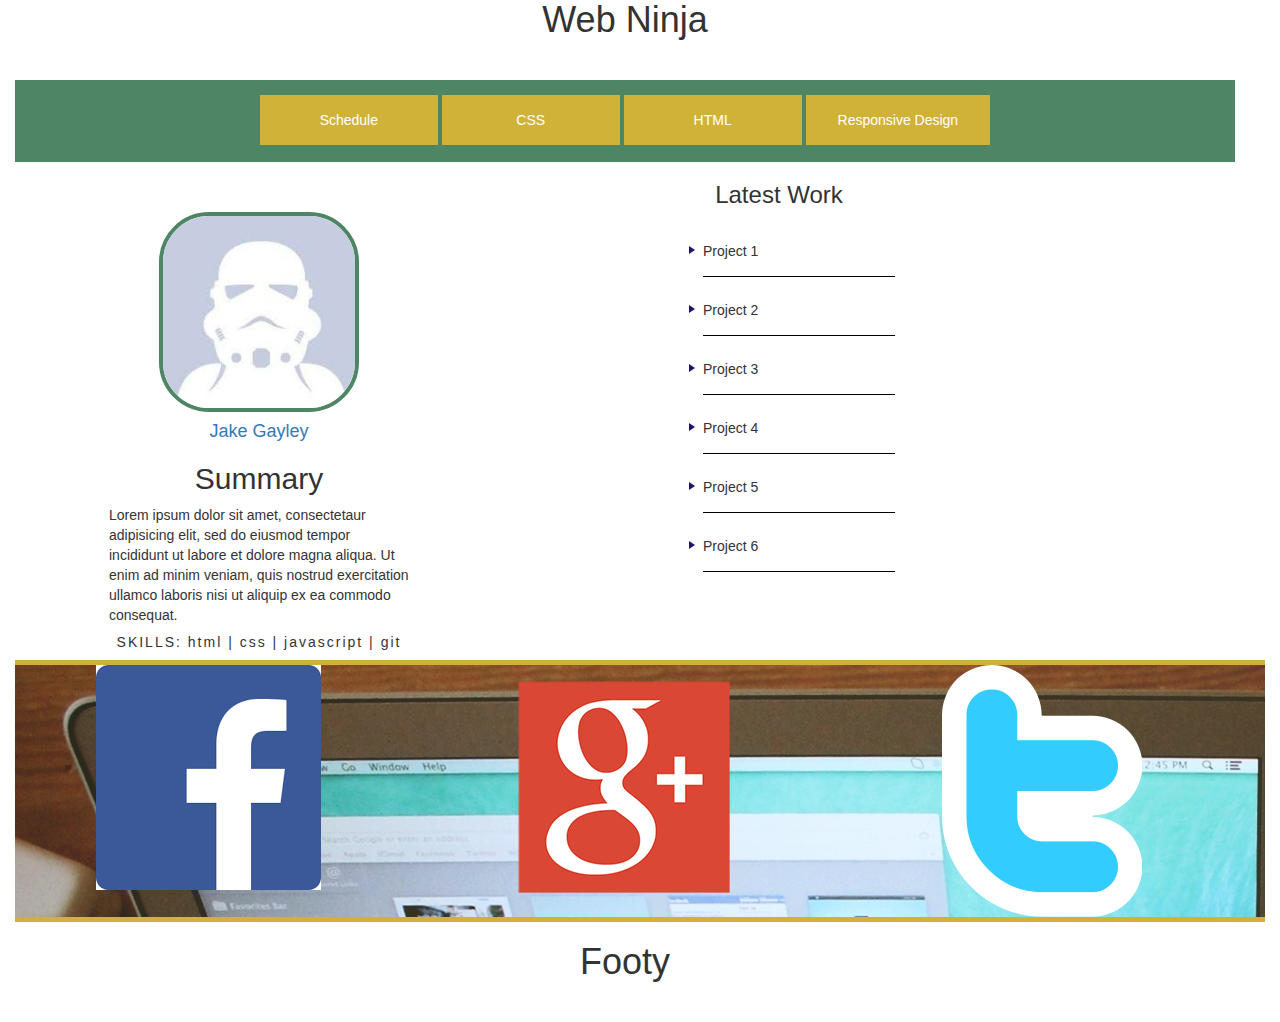
<file: index.html>
<!DOCTYPE html>
<!-- saved from url=(0071)file:///C:/Users/jacob_gayley/Desktop/Web%20Design/Lesseon_4/index.html -->
<html><head><meta http-equiv="Content-Type" content="text/html; charset=UTF-8">
    
    <meta name="viewport" content="width=device-width, height=device-height, intitial-scale=1, maximum-scale=1, user-scalable=no"> 
    <meta http-equiv="X-UA-Compatible" content="IE=EDGE">
         
    <!--Links to styles-->
        <link rel="stylesheet" type="text/css" href="css/frameworks.css">
        <link rel="stylesheet" type="text/css" href="css/style.css">
       <link rel="stylesheet" type="text/css" href="css/bootstrap.min.css">
    </head>
    <body>
   <div class="container-fluid">
    <div class="row">
        <div class='col-md-12 border'>
            <header id="header">            

                <h1>Web Ninja</h1>


                </header>      

            </div>

        </div> 
<!--End Header-->
        <div class="row">
            <div class='col-md-12 border'>
               <nav id="nav">
                    <ul class="buton-wrap">
                        <button>Schedule</button>
                        <button data-toggle="modal" data-target="#css3_modal">CSS</button>
                        <button data-toggle="modal" data-target="#html5_modal">HTML</button>
                        <button>Responsive Design</button>
                    </ul>
               </nav>
            </div>
        </div> 
<!--End menu-->        
        <div class='row max-width'>
            <div class='col-md-8 border'>
                
                    <div id="main-content-wrapper">
                        <div id="side-by-side">
                        <section class="image-content col-6">
                            
                            <img src="images/facebook%20face%20icon.jpg">
                            
                            <h4><a href="https://google.com/">Jake Gayley</a></h4>
                        
                     </section>
                     <article>
                         <h2>Summary</h2>
                             <p>Lorem ipsum dolor sit amet, consectetaur adipisicing elit, sed do eiusmod tempor incididunt ut labore et dolore magna aliqua. Ut enim ad minim veniam, quis nostrud exercitation ullamco laboris nisi ut aliquip ex ea commodo consequat. 
                                     </p>
                             </article>
                    </div>
            <!--end side by side-->
                                <section id="skills">
                                <h5>SKILLS: <span>html | css | javascript | git</span></h5></section>
                    </div>
                </div>
                    <!--end main-content-wrapper-->
                <div class='col-md-4 border'>
                    <div id="aside-content-wrapper">
                        <aside id="aside-right">
                            <h3>Latest Work</h3>
                            <ul id="latest-work">
                                <li>Project 1</li>
                                <li>Project 2</li>
                                <li>Project 3</li>
                                <li>Project 4</li>
                                <li>Project 5</li>
                                <li>Project 6</li>
                            
                            </ul>
                        </aside>
                    </div>
                <!--end aside-content-wrappe-->
            </div>
            <!--end middle-wrapper-->
        </div>    
                
        <div id="favorite-sites">
            <div class="row">
           <div class="col-md-4 border"> 
                <img class="img-responsive" src="images/facebook%20icon.png">
            </div>
            <div class="col-md-4 border"> 
                <img class="img-responsive" src="images/google-plus-icon.png">
            </div>
            <div class="col-md-4 border"> 
                <img class="img-responsive" src="images/twitter1.png">
            </div>
        </div>
                
        </div>    
        <div class="row">
            <div class="col-md-12 border">
                <footer><h1>Footy</h1></footer>
            
        </div>
    </div>
</div> 
<!--End Container Div      -->
<!-- Modal-HTML5 -->
<div class="modal fade" id="html5_modal" tabindex="-1" role="dialog" aria-labelledby="myModalLabel">
  <div class="modal-dialog" role="document">
    <div class="modal-content">
      <div class="modal-header">
        <button type="button" class="close" data-dismiss="modal" aria-label="Close"><span aria-hidden="true">&times;</span></button>
        <h4 class="modal-title" id="myModalLabel">Modal title</h4>
      </div>
      <div class="modal-body">
        <img src="images/HTML5.png">
          <br>
          <p><strong>HTML5</strong> is the latest evolution of the standard that defines HTML. The term represents two different concepts: It is a new version of the language HTML, with new elements, attributes, and behaviors, and a larger set of technologies that allows more diverse and powerful Web sites and applications.</p>
          <p>Source:</p><span><a
          href='https://developer.mozilla.org/en-US/docs/Web/Guide/HTML/HTML5'>https://developer.mozilla.org/en-US/docs/Web/Guide/HTML/HTML5</a></span>
      </div>
      <div class="modal-footer">
        <button type="button" class="btn btn-default" data-dismiss="modal">Close</button>
        <button type="button" class="btn btn-primary">Save changes</button>
      </div>
    </div>
  </div>
</div>
<!-- Modal CSS3 -->
<div class="modal fade" id="css3_modal" tabindex="-1" role="dialog" aria-labelledby="myModalLabel">
  <div class="modal-dialog" role="document">
    <div class="modal-content">
      <div class="modal-header">
        <button type="button" class="close" data-dismiss="modal" aria-label="Close"><span aria-hidden="true">&times;</span></button>
        <h4 class="modal-title" id="myModalLabel">Modal title</h4>
      </div>
      <div class="modal-body">
        <img src="images/CSS3.png">
          <br>
          <p><strong>CSS3</strong>is the latest evolution of the Cascading Style Sheets language and aims at extending CSS2.1. It brings a lot of long-awaited novelties, like rounded corners, shadows, gradients, transitions or animations, as well as new layouts like multi-columns, flexible box or grid layouts.</p>
          <p>Source:</p><span><a
          href='https://developer.mozilla.org/en-US/docs/Web/Guide/HTML/HTML5'>https://developer.mozilla.org/en-US/docs/Web/Guide/HTML/HTML5</a></span>
      </div>
      <div class="modal-footer">
        <button type="button" class="btn btn-default" data-dismiss="modal">Close</button>
        <button type="button" class="btn btn-primary">Save changes</button>
      </div>
    </div>
  </div>
</div>

    
   
    <script src="js/jquery.min.js"></script>
    <script src="js/bootstrap.min.js"></script>
    <script src="js/main.js"></script>
    
    
    
    
    </body>

</html>
</file>
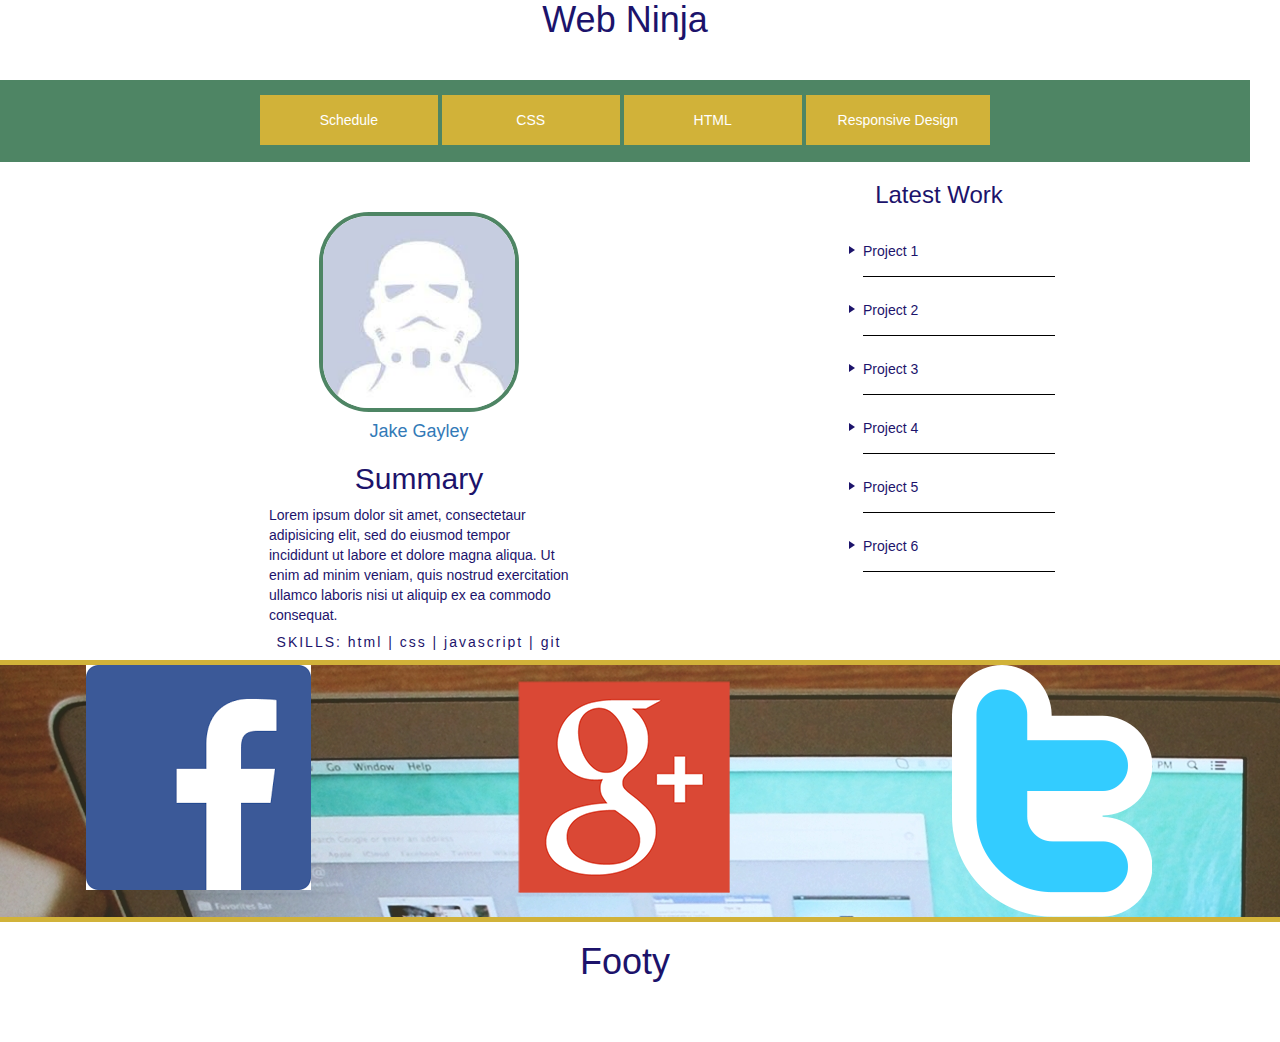
<file: pre_launch/index.html>
<!DOCTYPE html>
<!-- saved from url=(0071)file:///C:/Users/jacob_gayley/Desktop/Web%20Design/Lesseon_4/index.html -->
<html><head><meta http-equiv="Content-Type" content="text/html; charset=UTF-8">
    
    <meta name="viewport" content="width=device-width, height=device-height, intitial-scale=1, maximum-scale=1, user-scalable=no"> 
    <meta http-equiv="X-UA-Compatible" content="IE=EDGE">
         
    <!--Links to styles-->
        <link rel="stylesheet" type="text/css" href="css/frameworks.css">
        <link rel="stylesheet" type="text/css" href="css/bootstrap.min.css">
    <link rel="stylesheet" type="text/css" href="css/style.css">
    </head>
    <body>
   <div class="container-fluid">
    <div class="row">
        <div class='col-md-12 border'>
            <header id="header">            

                <h1>Web Ninja</h1>


                </header>      

            </div>

        </div> 
<!--End Header-->
        <div class="row">
            <div class='col-md-12 border'>
               <nav id="nav">
                    <ul class="buton-wrap">
                        <button>Schedule</button>
                        <button data-toggle="modal" data-target="#css3_Modal">CSS</button>
                        <button data-toggle="modal" data-target="#html5_Modal">HTML</button>
                        <button>Responsive Design</button>
                    </ul>
               </nav>
            </div>
        </div> 
<!--End menu-->        
        <div class='row max-width'>
            <div class='col-md-8 border'>
                
                    <div id="main-content-wrapper">
                        <div id="side-by-side">
                        <section class="image-content col-6">
                            
                            <img src="images/facebook%20face%20icon.jpg">
                            
                            <h4><a href="https://google.com/">Jake Gayley</a></h4>
                        
                     </section>
                     <article>
                         <h2>Summary</h2>
                             <p>Lorem ipsum dolor sit amet, consectetaur adipisicing elit, sed do eiusmod tempor incididunt ut labore et dolore magna aliqua. Ut enim ad minim veniam, quis nostrud exercitation ullamco laboris nisi ut aliquip ex ea commodo consequat. 
                                     </p>
                             </article>
                    </div>
            <!--end side by side-->
                                <section id="skills">
                                <h5>SKILLS: <span>html | css | javascript | git</span></h5></section>
                    </div>
                </div>
                    <!--end main-content-wrapper-->
                <div class='col-md-4 border'>
                    <div id="aside-content-wrapper">
                        <aside id="aside-right">
                            <h3>Latest Work</h3>
                            <ul id="latest-work">
                                <li>Project 1</li>
                                <li>Project 2</li>
                                <li>Project 3</li>
                                <li>Project 4</li>
                                <li>Project 5</li>
                                <li>Project 6</li>
                            
                            </ul>
                        </aside>
                    </div>
                <!--end aside-content-wrappe-->
            </div>
            <!--end middle-wrapper-->
        </div>    
                
        <div id="favorite-sites">
            <div class="row">
           <div class="col-md-4 border"> 
                <img class="img-responsive" src="images/facebook%20icon.png">
            </div>
            <div class="col-md-4 border"> 
                <img class="img-responsive" src="images/google-plus-icon.png">
            </div>
            <div class="col-md-4 border"> 
                <img class="img-responsive" src="images/twitter1.png">
            </div>
        </div>
                
        </div>    
        <div class="row">
            <div class="col-md-12 border">
                <footer><h1>Footy</h1></footer>
            
        </div>
    </div>
</div> 
    <!--End Container Div       -->
        
    <script src="js/bootstrap.min.js"></script>
    <script src="js/main.js"></script>
    <script src="js/jquery.min.js"></script>
    
    
    
    
    </body>

</html>
</file>
<file: css/frameworks.css>
{
    -ms-box-sizing: border-box;
    -webkit-box-sizing: border-box;
    -moz-box-sizing: border-box;
    box-sizing: border-box;
}
/*
.border {
    border: 1px solid blue !important;
}*/
.image-content > images {
    max-width: 212px;
}
.row {
    width: 100%;
    display: flex;
}

.col-1 {
    width: 8.33%;
}

.col-2 {
    width: 16.66%;
}

.col-3 {
    width: 25%;
}

.col-4 {
    width: 33.333%;
}

.col-5 {
    width: 41.667%;
}

.col-6 {
    width: 50%;
}

.col-7 {
    width: 58.333%;
}

.col-8 {
    width: 66.667%;
}

.col-9 {
    width: 75%;
}

.col-10 {
    width: 83.333%;
}

.col-11 {
    width: 91.667%
}

.col-12 {
    width: 100%;
}

@media (max-width: 480px) {
    .row {
        flex-wrap:nowrap;
        flex-direction: column;
    }
    .col-1,.col-2,.col-3,.col-4,.col-5,.col-6,.cl-7,.col-8,.col-9,.col-10,.col-11,.col-12 {
        flex:1;
    }
}
</file>
<file: css/style.css>
/*
COLORS:
Faded Green: #4E8564
Dark Blue:#1C136B
Dark Gold: #D1B239
greenyellow: greenyellow
wheatish: #eae59c
*/


body {
    background-color: none;
    color:#1C136B;
}

#header {
    background-color:none;
    min-height: 80px 
}

#header >h1 {
    margin:0;
    text-align: center;
    font-family: 'lato', sans-serif;
    position: relative;
    transform: transformY(50%)
}

#nav {
    background-color: #4E8564;
    min-height: 80px;
    font-family: lato, sans-serif;
    height: auto;
}
#nav >ul {
    text-align: center;
    padding: 15px 0 15px 0;
    margin:0;
}
#nav > ul >button{
min-width: 178px;
    color: white;
    background-color: #D1B239;
    border: none;
    padding: 15px 32px;
    transition: background-color .25s;
    border-bottom: 2px solid #4E8564;
}
#nav > ul > button:hover {
    background-color: #D19133;
}
/*
.menu {
    display: flex;
    background-color: aliceblue;
    justify-content: space-around;
    list-style-type: none;
    margin:0;
    position: relative;
    transform: translateY(100%);
    font-family: 'lato', sans-serif;
}
*/
#main-content-wrapper {
    background-color: none;
    width: 80%;
}/*
#middle-wrapper-width {
    background-color: plum;
    display: flex;
}
*/
.side-by-side {
    
}
#main-content-wrapper .image-content {
    text-align: center;
    margin:0 auto;
    margin-top: 50px;
}
.image-content > img {
        max-width: 200px;
    border-radius: 50px;
    border: 4px #4E8564 solid;
}

.image-content > h4 {
    font-family: lato, sans-serif;
    font-weight: 300;
    color: #1C136B;
}

.image > h4 > a {
    color: #1C136B;
}

.image-content >h4 > a;hover {
    color: red;
}

#main-content-wrapper article {

}
#main-content-wrapper article h2 {
    text-align: center;
}
#main-content-wrapper article p {
    max-width: 300px;
    margin:0 auto;
}
#main-content-wrapper #skills {
    text-align: center;
    font-weight: 400;
    letter-spacing: 2px
}
#main-content-wrapper #skills span {
    font-weight: 400;
}
#aside-content-Wrapper {
    background-color:plum;
    font-family: 'lato', sans-serif;
    background-color: wheat;
    margin-top: 50px;
}
#aside-right {
    margin: 0 50px 0 8px;
}
#aside-right h3 {
    text-align: center;
}
#latest-work {
    list-style-type: none;
}
#latest-work > li {
    padding-top: 15px;
    padding-bottom: 15px;
    width: 100%;
    border-bottom: 1px black solid;
}
#latest-work > li:before {
   content: '';
    border-color: transparent #1C136B;
    border-style: solid;
    border-width: .35em 0 .35em .45em;
    display: block;
    height: 0;
    width: 0;
    left: -1em;
    top: .9em;
    position: relative;
}
#favorite-sites{
    background-image:url(img/apple-camera-desk-office.jpg);
    border-top: 5px #D1B239 solid;
    border-bottom: 5px #D1B239 solid;
    text-align: center;
}
#favorite-sites ul {
    list-style-type: none;
    display: flex;
    justify-content: space-around;
    margin: 0;
    padding: 40px
}
footer { 
    background-color:white;
    text-align: center;
    font-family: 'lato', sans-serif;
    min-height: 100px;
}

footer > h1 {
    margin:0;
    transform: translateY(50%)
}
.max-width {
    margin:0 auto;
    max-width: 960px;
}

/*Boostrap Related*/
.container-fluid {
    padding:0;
}
#favorite-sites > .row > .col-md-4 > img {
    margin:0 auto;
}
</file>
<file: pre_launch/css/frameworks.css>
{
    -ms-box-sizing: border-box;
    -webkit-box-sizing: border-box;
    -moz-box-sizing: border-box;
    box-sizing: border-box;
}
/*
.border {
    border: 1px solid blue !important;
}*/
.image-content > images {
    max-width: 212px;
}
.row {
    width: 100%;
    display: flex;
}

.col-1 {
    width: 8.33%;
}

.col-2 {
    width: 16.66%;
}

.col-3 {
    width: 25%;
}

.col-4 {
    width: 33.333%;
}

.col-5 {
    width: 41.667%;
}

.col-6 {
    width: 50%;
}

.col-7 {
    width: 58.333%;
}

.col-8 {
    width: 66.667%;
}

.col-9 {
    width: 75%;
}

.col-10 {
    width: 83.333%;
}

.col-11 {
    width: 91.667%
}

.col-12 {
    width: 100%;
}

@media (max-width: 480px) {
    .row {
        flex-wrap:nowrap;
        flex-direction: column;
    }
    .col-1,.col-2,.col-3,.col-4,.col-5,.col-6,.cl-7,.col-8,.col-9,.col-10,.col-11,.col-12 {
        flex:1;
    }
}
</file>
<file: pre_launch/css/style.css>
/*
COLORS:
Faded Green: #4E8564
Dark Blue:#1C136B
Dark Gold: #D1B239
greenyellow: greenyellow
wheatish: #eae59c
*/


body {
    background-color: none;
    color:#1C136B;
}

#header {
    background-color:none;
    min-height: 80px 
}

#header >h1 {
    margin:0;
    text-align: center;
    font-family: 'lato', sans-serif;
    position: relative;
    transform: transformY(50%)
}

#nav {
    background-color: #4E8564;
    min-height: 80px;
    font-family: lato, sans-serif;
    height: auto;
}
#nav >ul {
    text-align: center;
    padding: 15px 0 15px 0;
    margin:0;
}
#nav > ul >button{
min-width: 178px;
    color: white;
    background-color: #D1B239;
    border: none;
    padding: 15px 32px;
    transition: background-color .25s;
    border-bottom: 2px solid #4E8564;
}
#nav > ul > button:hover {
    background-color: #D19133;
}
/*
.menu {
    display: flex;
    background-color: aliceblue;
    justify-content: space-around;
    list-style-type: none;
    margin:0;
    position: relative;
    transform: translateY(100%);
    font-family: 'lato', sans-serif;
}
*/
#main-content-wrapper {
    background-color: none;
    width: 80%;
}/*
#middle-wrapper-width {
    background-color: plum;
    display: flex;
}
*/
.side-by-side {
    
}
#main-content-wrapper .image-content {
    text-align: center;
    margin:0 auto;
    margin-top: 50px;
}
.image-content > img {
        max-width: 200px;
    border-radius: 50px;
    border: 4px #4E8564 solid;
}

.image-content > h4 {
    font-family: lato, sans-serif;
    font-weight: 300;
    color: #1C136B;
}

.image > h4 > a {
    color: #1C136B;
}

.image-content >h4 > a;hover {
    color: red;
}

#main-content-wrapper article {

}
#main-content-wrapper article h2 {
    text-align: center;
}
#main-content-wrapper article p {
    max-width: 300px;
    margin:0 auto;
}
#main-content-wrapper #skills {
    text-align: center;
    font-weight: 400;
    letter-spacing: 2px
}
#main-content-wrapper #skills span {
    font-weight: 400;
}
#aside-content-Wrapper {
    background-color:plum;
    font-family: 'lato', sans-serif;
    background-color: wheat;
    margin-top: 50px;
}
#aside-right {
    margin: 0 50px 0 8px;
}
#aside-right h3 {
    text-align: center;
}
#latest-work {
    list-style-type: none;
}
#latest-work > li {
    padding-top: 15px;
    padding-bottom: 15px;
    width: 100%;
    border-bottom: 1px black solid;
}
#latest-work > li:before {
   content: '';
    border-color: transparent #1C136B;
    border-style: solid;
    border-width: .35em 0 .35em .45em;
    display: block;
    height: 0;
    width: 0;
    left: -1em;
    top: .9em;
    position: relative;
}
#favorite-sites{
    background-image:url(img/apple-camera-desk-office.jpg);
    border-top: 5px #D1B239 solid;
    border-bottom: 5px #D1B239 solid;
    text-align: center;
}
#favorite-sites ul {
    list-style-type: none;
    display: flex;
    justify-content: space-around;
    margin: 0;
    padding: 40px
}
footer { 
    background-color:white;
    text-align: center;
    font-family: 'lato', sans-serif;
    min-height: 100px;
}
.max-width {
    margin:0 auto;
    max-width: 960px;
}

/*Bootstrap Related*/
.container-fluid {
    padding: 0;
}

#favorite-sites > .row > .col-md-4 > img {
    margin:0 auto;
}
</file>
